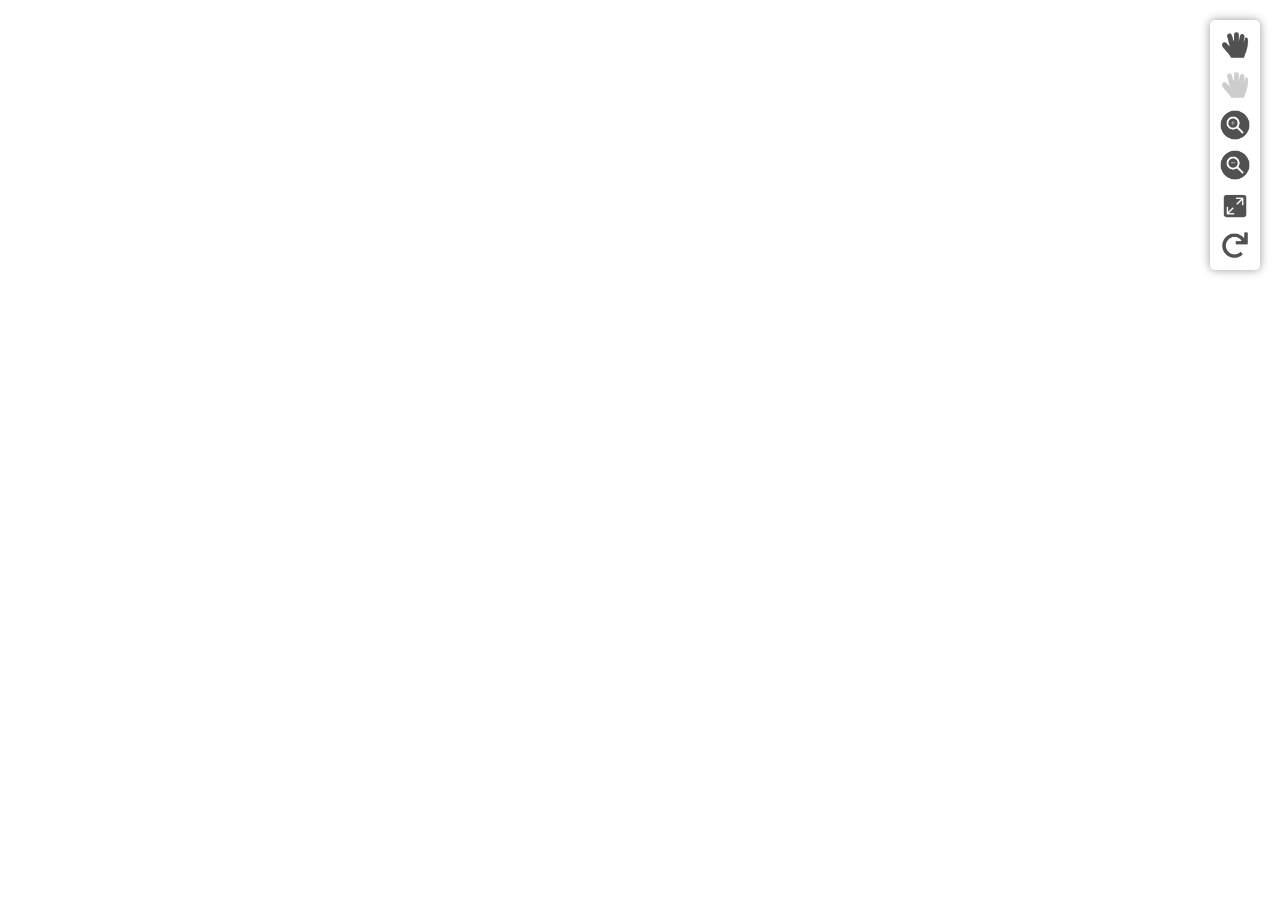
<file: html/part2/index.html>
<!DOCTYPE html>
<html lang="zh-CN">

<head>
    <meta charset="UTF-8">
    <meta name="viewport" content="width=device-width, initial-scale=1.0">
    <meta http-equiv="X-UA-Compatible" content="ie=edge">
    <title>可视化系统</title>
    <!-- 引入css样式文件 -->
    <link rel="stylesheet" href="./css/style.css">
    <script src="http://api.map.baidu.com/api?v=3.0&ak=您的密钥"></script>
</head>

<body>
    <div id="container"></div>

    <!-- 控制组件 -->
    <div class="control">
        <img class="icon" id="enableDragging" src="./images/enableDragging.png" title="启用地图拖拽" />
        <img class="icon" id="disableDragging" src="./images/disableDragging.png" title="禁用地图拖拽" />
        <img class="icon" id="zoomIn" src="./images/zoomIn.png" title="放大一级" />
        <img class="icon" id="zoomOut" src="./images/zoomOut.png" title="缩小一级" />
        <img class="icon" id="getZoom" src="./images/getZoom.png" title="返回地图当前缩放级别" />
        <img class="icon" id="reset" src="./images/reset.png" title="初始化" />
    </div>
    <!-- 引入js文件 [注意自己写的代码一定要在百度api的后面引入] -->
    <script src="./js/main.js"></script>
</body>

</html>
</file>
<file: html/part2/css/style.css>
html, body  {
    margin: 0;
    padding: 0;
    height: 100%;
}

#container {
    width: 100%;
    height: 100%;
}

.control {
    position: absolute;
    right: 20px;
    top: 20px;
    width: 50px;
    background-color: #fff;
    box-shadow: 0 0 10px rgba(0, 0, 0, .4);
    border-radius: 5px;
}

.icon {
    margin: 10px;
    width: 30px;
    height: 30px;
    display: block;
    cursor: pointer;
}
</file>
